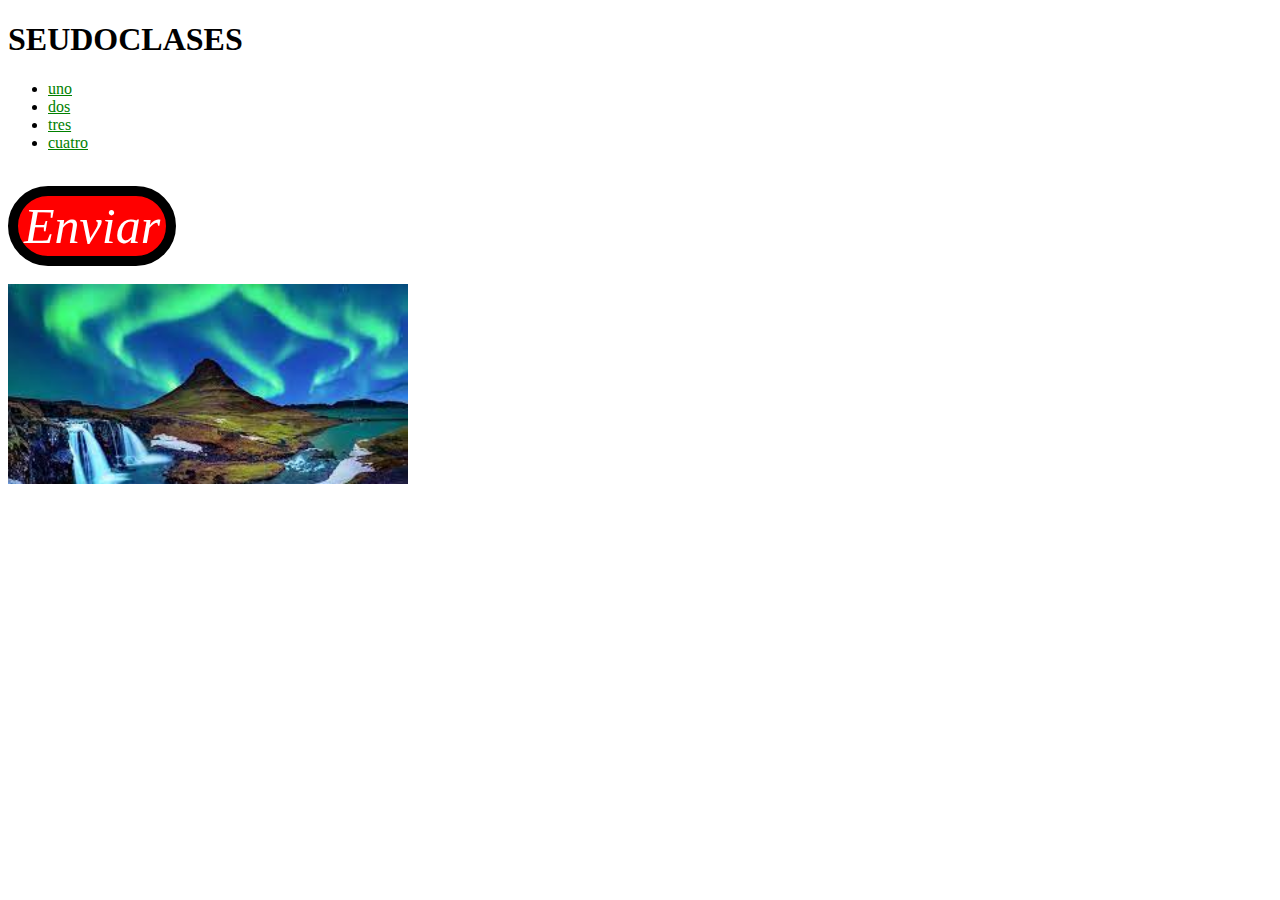
<file: index.html>
<!DOCTYPE html>
<html lang="es">
<head>
	<meta charset="utf-8">
	<meta name="viewport" content="width=device-width, initial-scale=1">
	<title>SEUDOCLASES</title>
	<link rel="stylesheet" type="text/css" href="estilos.css">
</head>
<body>
	<h1>SEUDOCLASES</h1>
	<ul>
		<li><a href="#">uno</a></li>
		<li><a href="#">dos</a></li>
		<li><a href="#">tres</a></li>
		<li><a href="#">cuatro</a></li>
	</ul>
	<br>
	<button>Enviar</button>
	<br>
	<br>
	<div class="foto"></div>

</body>
</html>
</file>
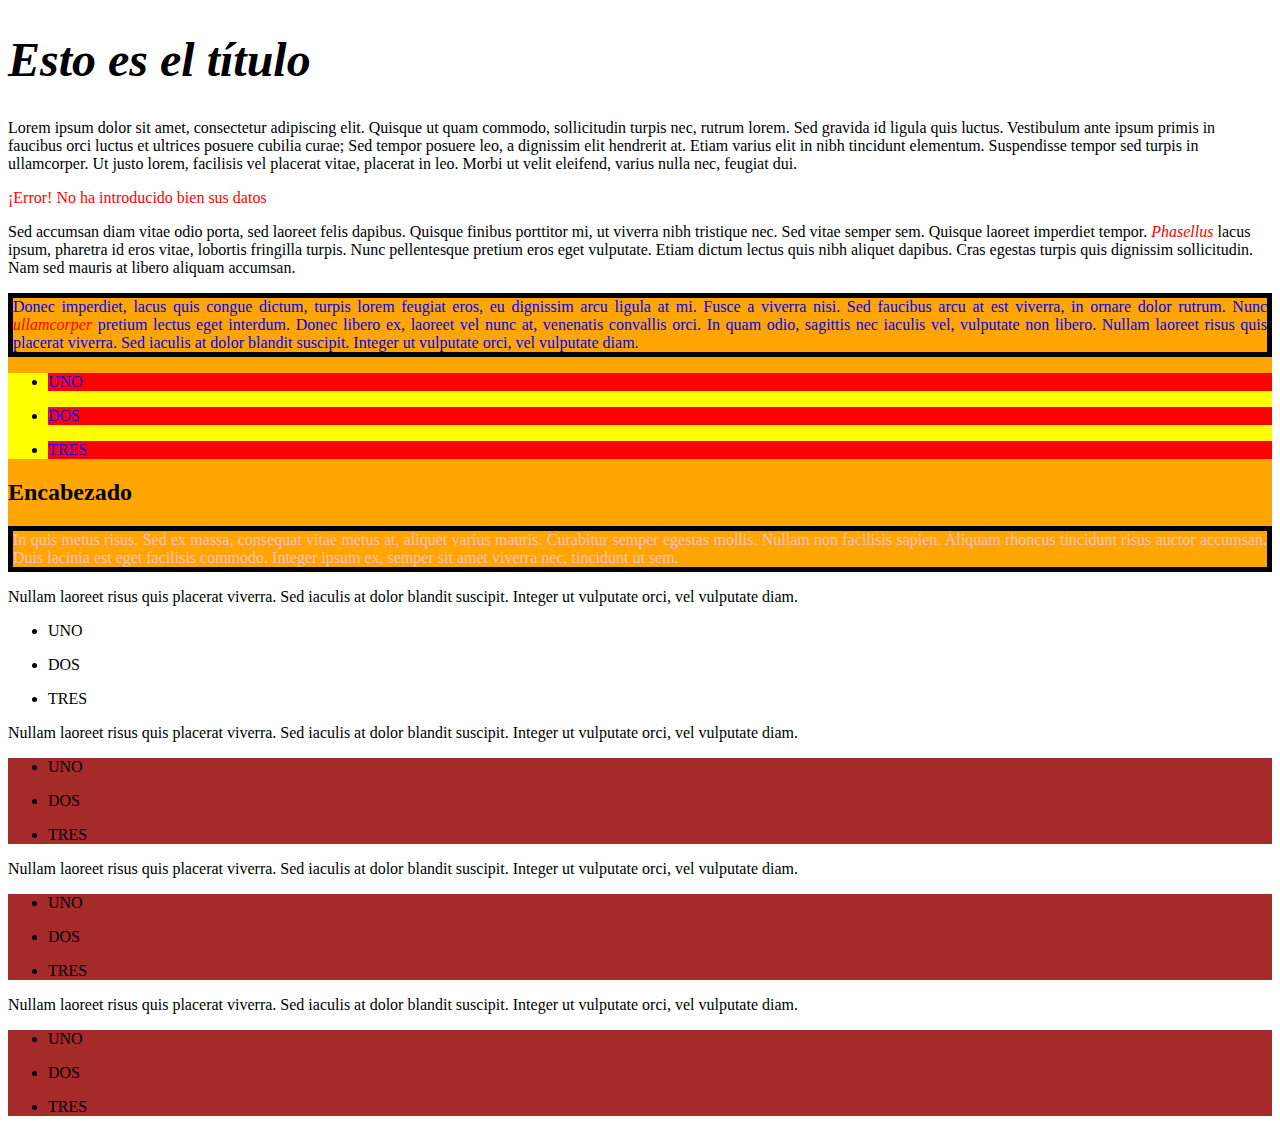
<file: SELECTORES/index.html>
<!DOCTYPE html>
<html>
<head>
	<meta charset="utf-8">
	<meta name="viewport" content="width=device-width, initial-scale=1">
	<title>selectores</title>
	<link rel="stylesheet" type="text/css" href="estilos.css">
</head>
<body>
	<h1>Esto es el título</h1>
		<p>Lorem ipsum dolor sit amet, consectetur adipiscing elit. Quisque ut quam commodo, sollicitudin turpis nec, rutrum lorem. Sed gravida id ligula quis luctus. Vestibulum ante ipsum primis in faucibus orci luctus et ultrices posuere cubilia curae; Sed tempor posuere leo, a dignissim elit hendrerit at. Etiam varius elit in nibh tincidunt elementum. Suspendisse tempor sed turpis in ullamcorper. Ut justo lorem, facilisis vel placerat vitae, placerat in leo. Morbi ut velit eleifend, varius nulla nec, feugiat dui.</p>
		<p class='error'> ¡Error! No ha introducido bien sus datos </p>
	<div class='texto'>
		<p>Sed accumsan diam vitae odio porta, sed laoreet felis dapibus. Quisque finibus porttitor mi, ut viverra nibh tristique nec. Sed vitae semper sem. Quisque laoreet imperdiet tempor. <span>Phasellus</span> lacus ipsum, pharetra id eros vitae, lobortis fringilla turpis. Nunc pellentesque pretium eros eget vulputate. Etiam dictum lectus quis nibh aliquet dapibus. Cras egestas turpis quis dignissim sollicitudin. Nam sed mauris at libero aliquam accumsan.</p>

	</div>
	<div id="textoprincipal">
		<p>Donec imperdiet, lacus quis congue dictum, turpis lorem feugiat eros, eu dignissim arcu ligula at mi. Fusce a viverra nisi. Sed faucibus arcu at est viverra, in ornare dolor rutrum. Nunc <span>ullamcorper</span> pretium lectus eget interdum. Donec libero ex, laoreet vel nunc at, venenatis convallis orci. In quam odio, sagittis nec iaculis vel, vulputate non libero. Nullam laoreet risus quis placerat viverra. Sed iaculis at dolor blandit suscipit. Integer ut vulputate orci, vel vulputate diam.</p>
		<div class="lista">
			<ul> 
				<li><p>UNO</p></li>
				<li><p>DOS</p></li>
				<li><p>TRES</p></li>
			</ul>
		</div>
		<h2>Encabezado</h2>
		<p>In quis metus risus. Sed ex massa, consequat vitae metus at, aliquet varius mauris. Curabitur semper egestas mollis. Nullam non facilisis sapien. Aliquam rhoncus tincidunt risus auctor accumsan. Duis lacinia est eget facilisis commodo. Integer ipsum ex, semper sit amet viverra nec, tincidunt ut sem.</p>
	</div>

		<p> Nullam laoreet risus quis placerat viverra. Sed iaculis at dolor blandit suscipit. Integer ut vulputate orci, vel vulputate diam.</p>
		<div class="lista">
			<ul> 
				<li><p>UNO</p></li>
				<li><p>DOS</p></li>
				<li><p>TRES</p></li>
			</ul>
		</div>	
		<p class="marron"> Nullam laoreet risus quis placerat viverra. Sed iaculis at dolor blandit suscipit. Integer ut vulputate orci, vel vulputate diam.</p>
		<div class="lista">
			<ul> 
				<li><p>UNO</p></li>
				<li><p>DOS</p></li>
				<li><p>TRES</p></li>
			</ul>
		</div>	
		<p> Nullam laoreet risus quis placerat viverra. Sed iaculis at dolor blandit suscipit. Integer ut vulputate orci, vel vulputate diam.</p>
		<div class="lista">
			<ul> 
				<li><p>UNO</p></li>
				<li><p>DOS</p></li>
				<li><p>TRES</p></li>
			</ul>
		</div>	
		<p> Nullam laoreet risus quis placerat viverra. Sed iaculis at dolor blandit suscipit. Integer ut vulputate orci, vel vulputate diam.</p>
		<div class="lista">
			<ul> 
				<li><p>UNO</p></li>
				<li><p>DOS</p></li>
				<li><p>TRES</p></li>
			</ul>
		</div>	



</body>
</html
</file>
<file: estilos.css>
a:link {
	color: green;
}
a:visited {
	color:orange;
}
div.foto{
	background-image:url("img/boreal.jpg");
	height: 200px;
	width: 400px;
	background-size:cover;
}
div.foto:hover{
	background-image: url("img/flores.jpg");
	height: 200px;
	width: 400px;
	background-size:cover;
}
button{
	font-family: fantasy;
	font-style: italic;
	background-color: red;
	font-size: 50px;
	border-radius: 50px;
	border: 10px solid black;
	color:white;
}
button:hover{
	background-color: blue;
}
</file>
<file: SELECTORES/estilos.css>
h1 {
	font-size: 3em;/*em tipo de medida relativa */
	font-style: italic;
	}
p {
	font-size: 1em;
	}
p.error{
	color:#ff0000;
	}
div.texto p span {
	color:red;
	font-style: italic;
	}
div#textoprincipal{
	text-align: justify;
	background: orange;
	}
div#textoprincipal p span {
	color:red;
	font-style: italic;
	}
div#textoprincipal p {
	color: blue;
	}
div#textoprincipal div.lista{
	background: yellow;
	}
div#textoprincipal div.lista ul li p{
	background: red;
	}
div#textoprincipal>p{
	border: 5px solid black;
	}
div#textoprincipal h2+p{
	color: pink;
	}
p.marron~div.lista ul {
	background: brown;
}
</file>
